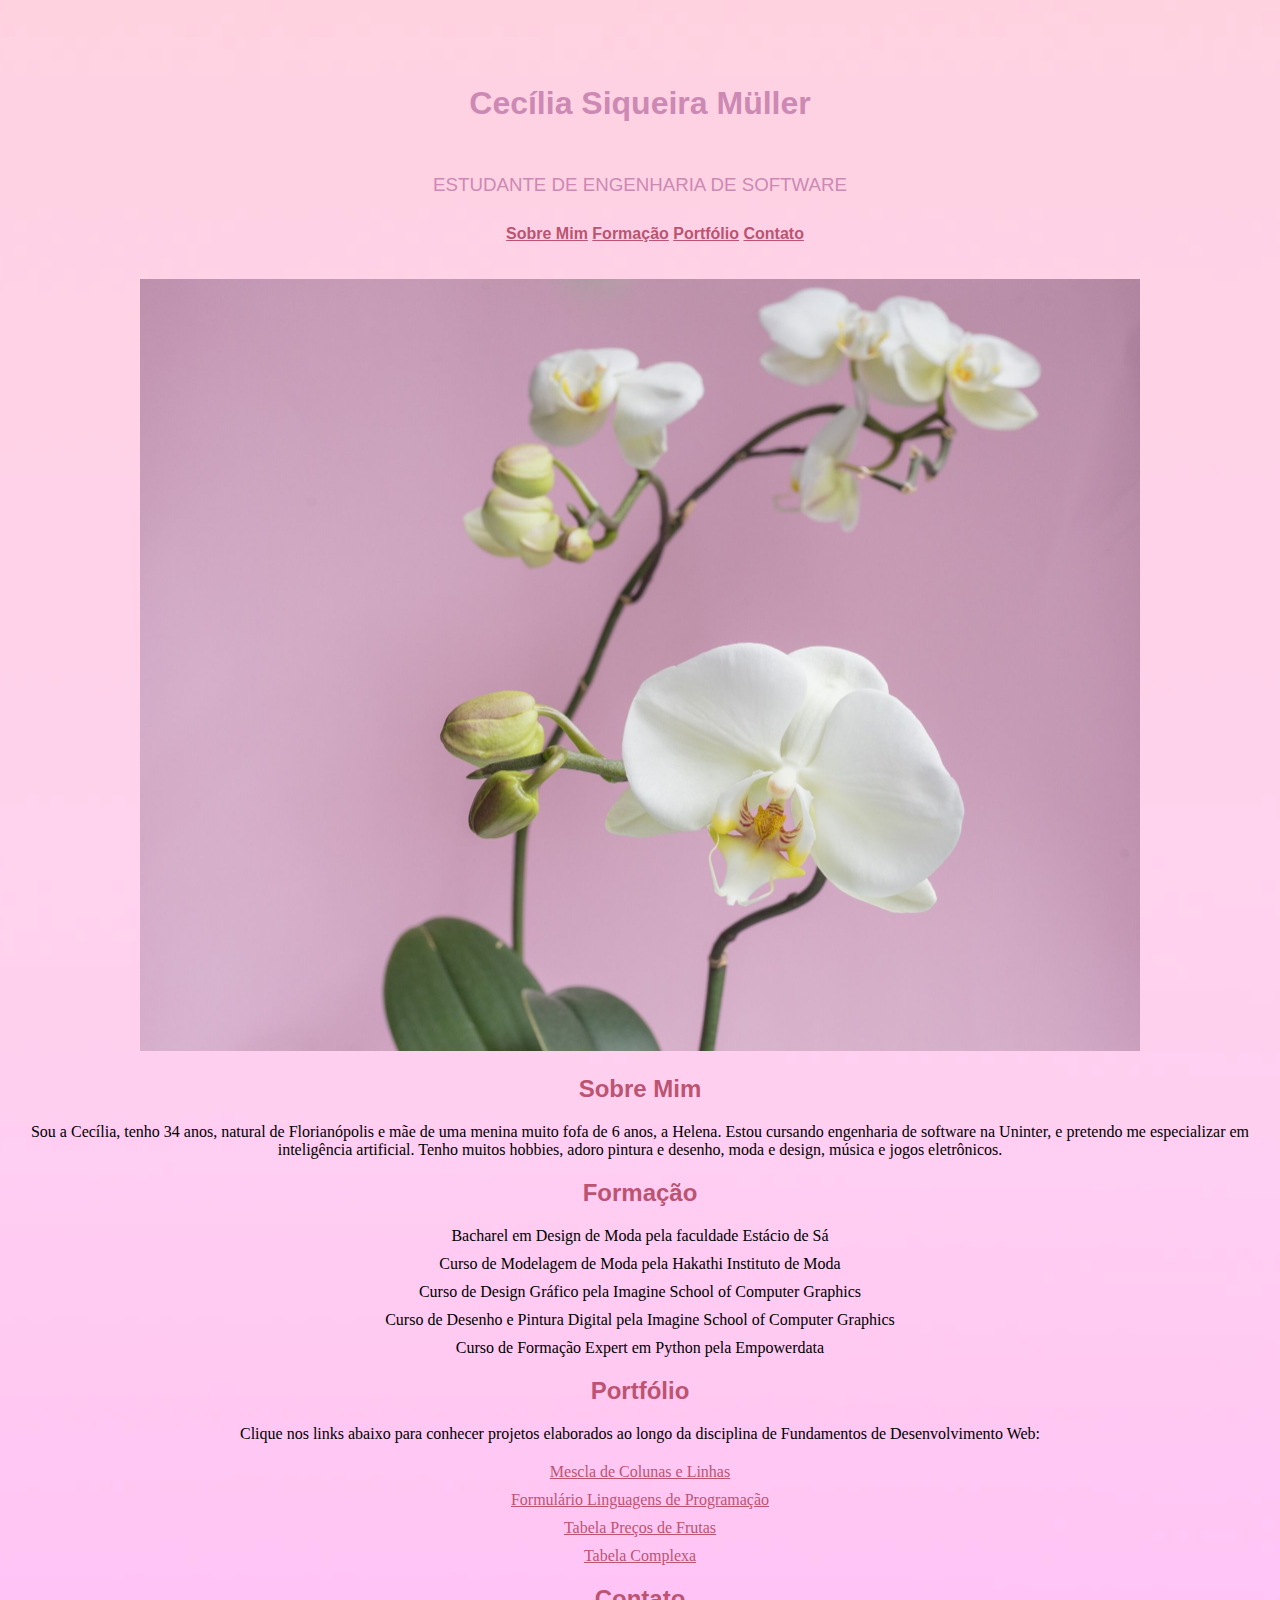
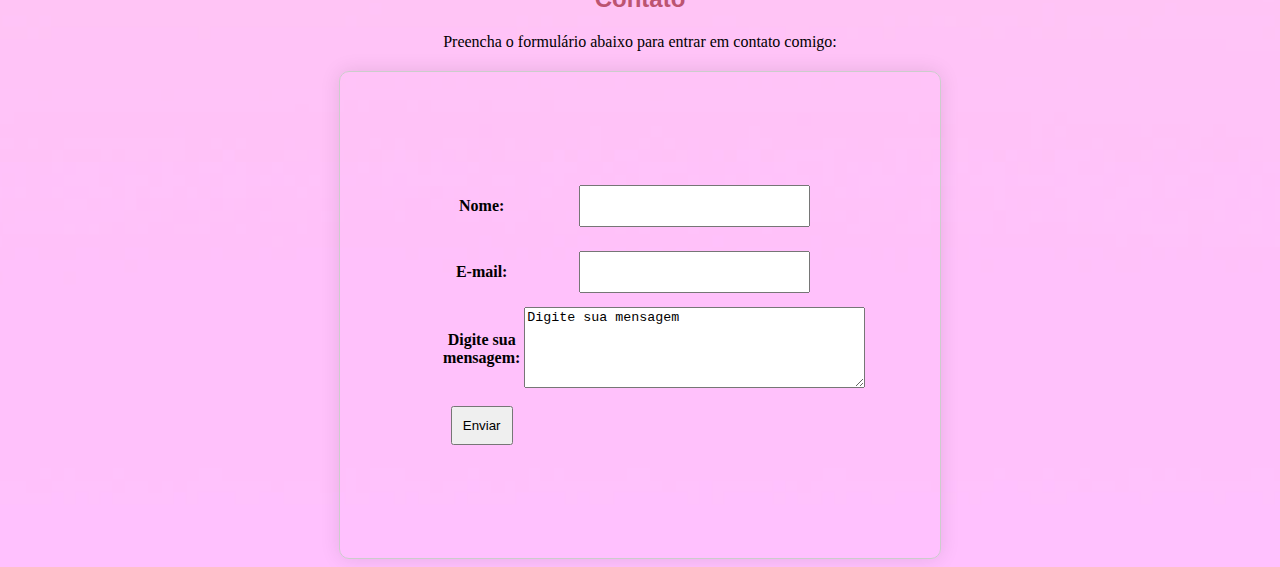
<file: index.html>
<!DOCTYPE html>
<html lang="en">
<head>
    <meta charset="UTF-8">
    <meta name="viewport" content="width=device-width, initial-scale=1.0">
    <title>Cecilia Siqueira Muller</title>
    <link rel="stylesheet" type="text/css" href="estilo.css">
   
</head>
<body>
<!-- O título e o subtítulo da minha página-->    
    <br><br>
    <h1>Cecília Siqueira Müller</h1>
    <h3>ESTUDANTE DE ENGENHARIA DE SOFTWARE</h3>
  
<!--Os links internos com IDs atribuídos-->
    <nav>
        <a href="#link1">Sobre Mim</a>
        <a href="#link2">Formação</a>
        <a href="#link3">Portfólio</a>
        <a href="#link4">Contato</a>
    
    </nav>

    <br><br>

<!--Coloquei uma imagem para ficar visualmente mais interessante-->
    <img src="1-3.jpg" alt="" title="">

<!-- Seções de destino dos links internos utilizando o ID de cada link-->
    <section id="link1">
        <h2>Sobre Mim</h2>
        <p>Sou a Cecília, tenho 34 anos, natural de Florianópolis e mãe de uma menina muito fofa de 6 anos, a Helena. Estou cursando engenharia de software na Uninter, e pretendo me especializar em inteligência artificial. Tenho muitos hobbies, adoro pintura e desenho, moda e design, música e jogos eletrônicos. </p>
    </section>

    <section id="link2">
        <h2>Formação</h2>
        <ul>
            <li>Bacharel em Design de Moda pela faculdade Estácio de Sá</li>
            <li>Curso de Modelagem de Moda pela Hakathi Instituto de Moda</li>
            <li>Curso de Design Gráfico pela Imagine School of Computer Graphics</li>
            <li>Curso de Desenho e Pintura Digital pela Imagine School of Computer Graphics</li>
            <li>Curso de Formação Expert em Python pela Empowerdata</li>

        </ul>
    </section>

    <section id="link3">
        <h2>Portfólio</h2>
        <p>Clique nos links abaixo para conhecer projetos elaborados ao longo da disciplina de Fundamentos de Desenvolvimento Web:</p>
         <ul>
            <li><a href="mesclacolunaselinhas.html">Mescla de Colunas e Linhas</a></li>
            <li><a href="formulariolinguagens.html">Formulário Linguagens de Programação</a></li>
            <li><a href="tabela preco de frutas.html">Tabela Preços de Frutas</a></li>
            <li><a href="tabelacomplexa2.html">Tabela Complexa</a></li>
         </ul>
    </section>

    <section id="link4">
        <h2>Contato</h2>
        <p>Preencha o formulário abaixo para entrar em contato comigo:</p>
        <form action="" method="">
            <table>
        
                <tr>
                    <th><label for="nome">Nome:</label></th>
                    <td><input type="text" name="nome" id="nome"></td>
                </tr>
        
                <tr>
                    <th><label for="email">E-mail:</label></th>
                    <td><input type="email" name="email" id="email"></td>
                </tr>
        
                <tr>
                    <th><label for="msg">Digite sua mensagem:</label></th>
                    <td><textarea name="msg" rows="5" cols="40">Digite sua mensagem</textarea></td>
                </tr>
                
                <tr>
                    <td><button>Enviar</button></td>
                </tr>
            </table>

        </form>

    </section>
</body>
</html>
</file>
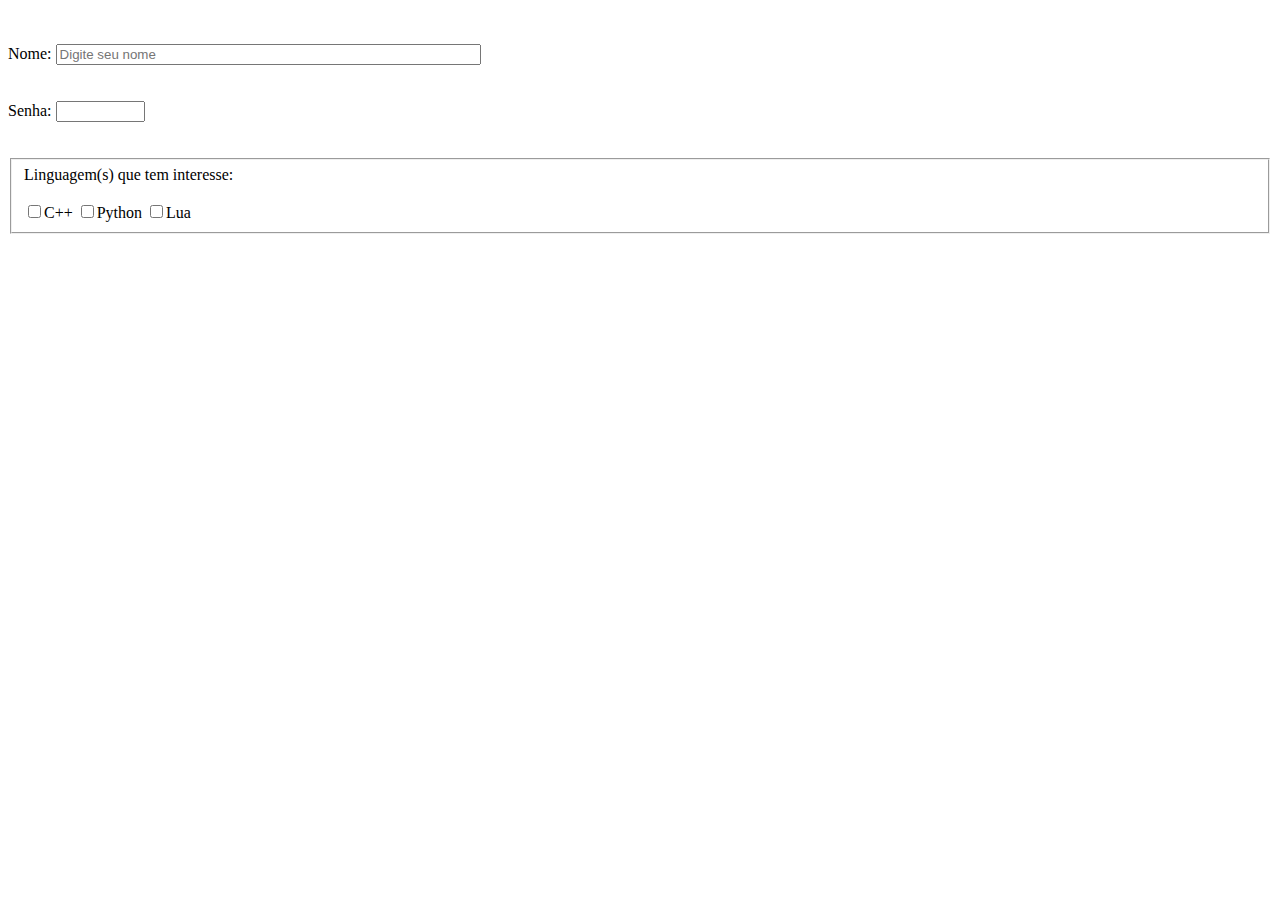
<file: formulariolinguagens.html>
<!DOCTYPE html>
<html lang="en">
<head>
    <meta charset="UTF-8">
    <meta name="viewport" content="width=device-width, initial-scale=1.0">
    <title>Formulário</title>
</head>
<body>

    <form action="" method="post">
<br><br>

        <label for="nome">Nome:</label>
        <input type="text" name="nome" placeholder="Digite seu nome" size="50" maxlength="50">
<br><br><br>
        <label for="senha">Senha:</label>
        <input type="text" type="password" name="senha" size="8" maxlength="8">
<br><br><br>

        <fieldset>
            <label for="linguagem">Linguagem(s) que tem interesse:</label>
            <br><br>
            <input type="checkbox" name="linguagem[]" value="c++">C++

            <input type="checkbox" name="linguagem[]" value="python">Python

            <input type="checkbox" name="linguagem[]" value="lua">Lua


        </fieldset>






    </form>
    
</body>
</html>
</file>
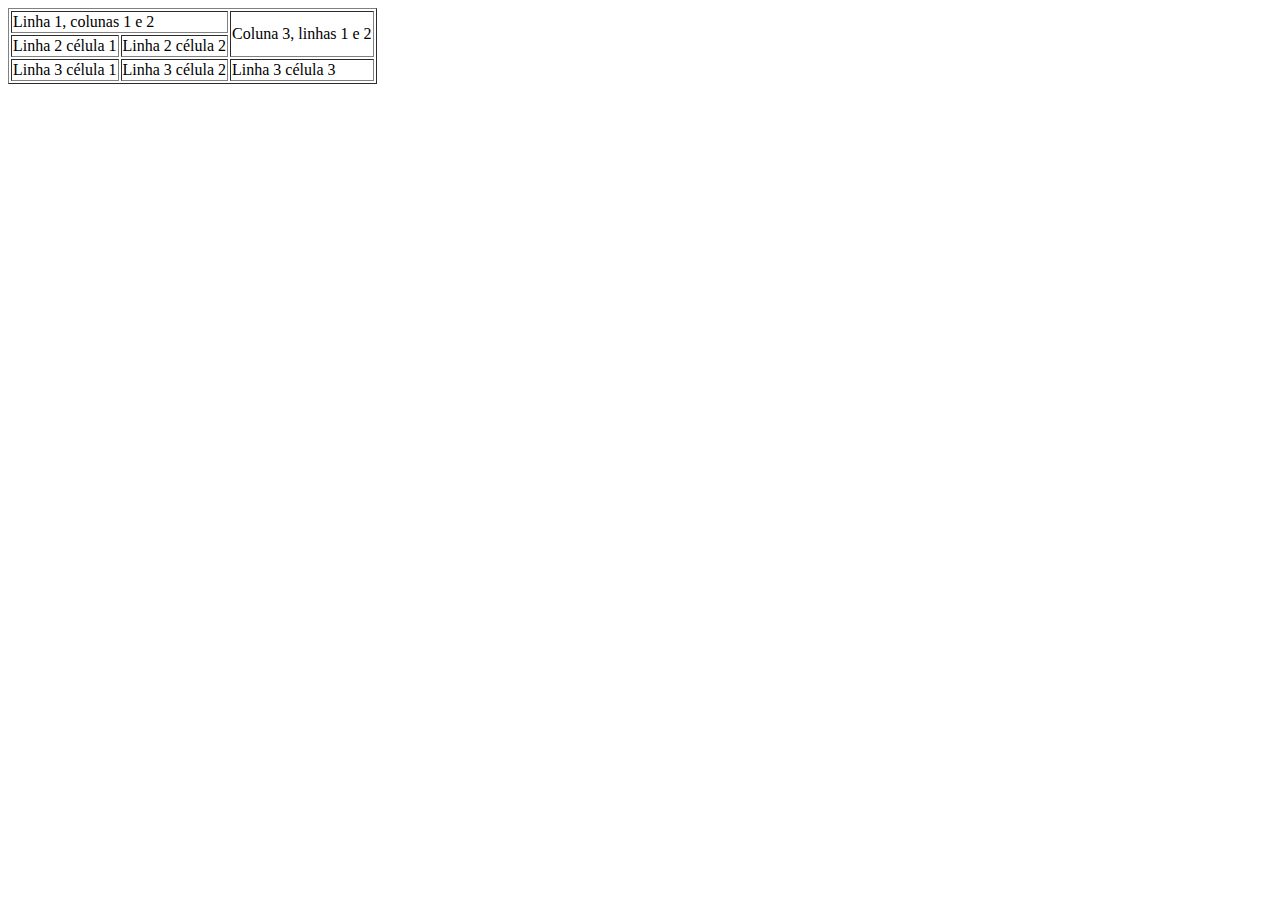
<file: mesclacolunaselinhas.html>
<!DOCTYPE html>
<html lang="en">
<head>
    <meta charset="UTF-8">
    <meta name="viewport" content="width=device-width, initial-scale=1.0">
    <title>Tabelas</title>
</head>
<body>
    <table border="1">
        <tr>
            <td colspan="2">Linha 1, colunas 1 e 2</td>
            <td rowspan="2">Coluna 3, linhas 1 e 2</td>
        </tr>

        <tr>
            <td>Linha 2 célula 1</td>
            <td>Linha 2 célula 2</td>
        </tr>

        <tr>
            <td>Linha 3 célula 1</td>
            <td>Linha 3 célula 2</td>
            <td>Linha 3 célula 3</td>
        </tr>

    </table>
    
</body>
</html>
</file>
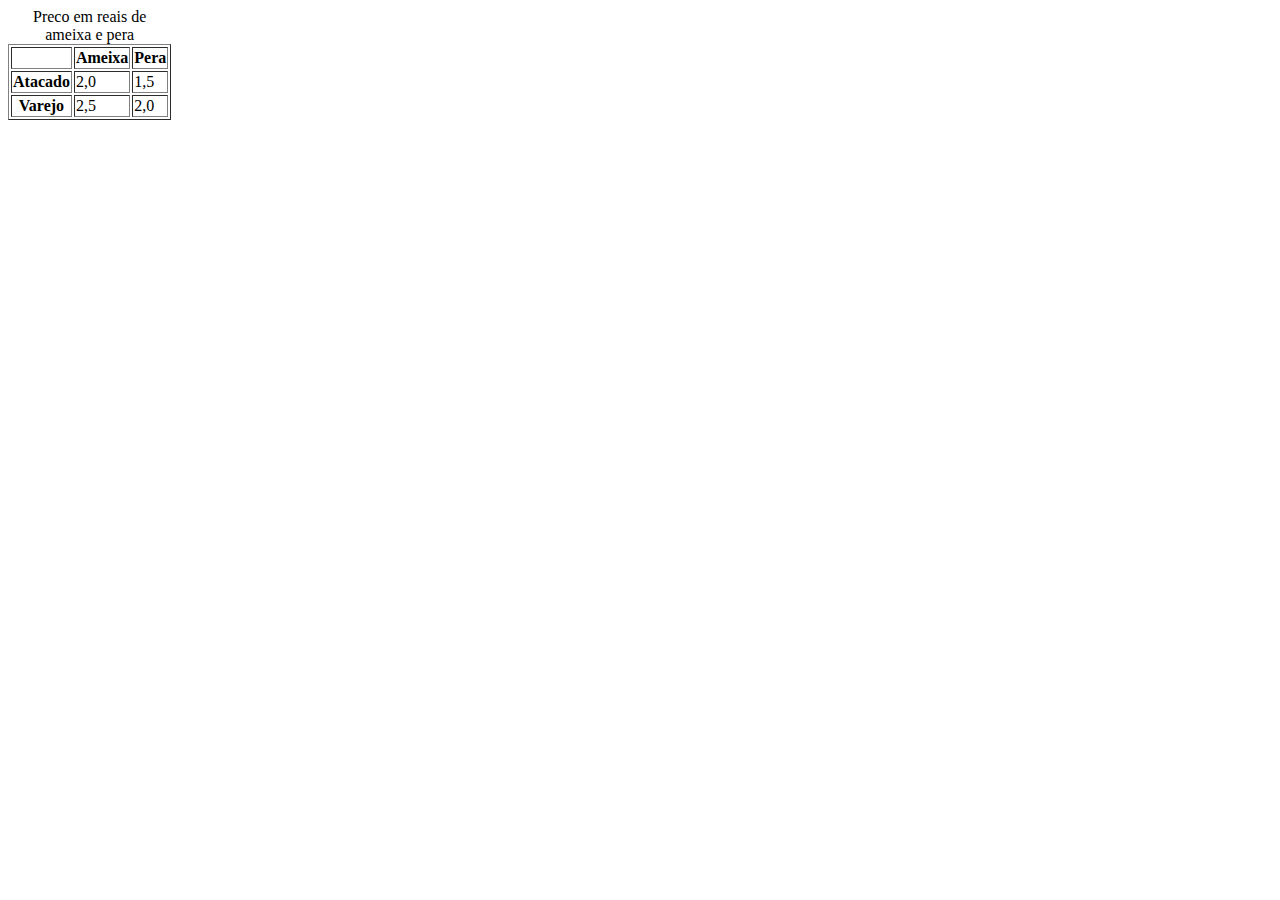
<file: tabela preco de frutas.html>
<!DOCTYPE html>
<html lang="en">
<head>
    <meta charset="UTF-8">
    <meta name="viewport" content="width=device-width, initial-scale=1.0">
    <title>Acessibilidade</title>
</head>
<body>
    <table border="1" summary="Tabela com preco em reais de ameixa e pera">
        <caption>Preco em reais de ameixa e pera</caption>

    <tr>
        <td></td>
        <th>Ameixa</th>
        <th>Pera</th>
      
    </tr>
    <tr>
        <th>Atacado</th>
        <td>2,0</td>
        <td>1,5</td>
        
    </tr>
    <tr>
        <th>Varejo</th>
        <td>2,5</td>
        <td>2,0</td>
    </tr>


    </table>
</body>
</html>
</file>
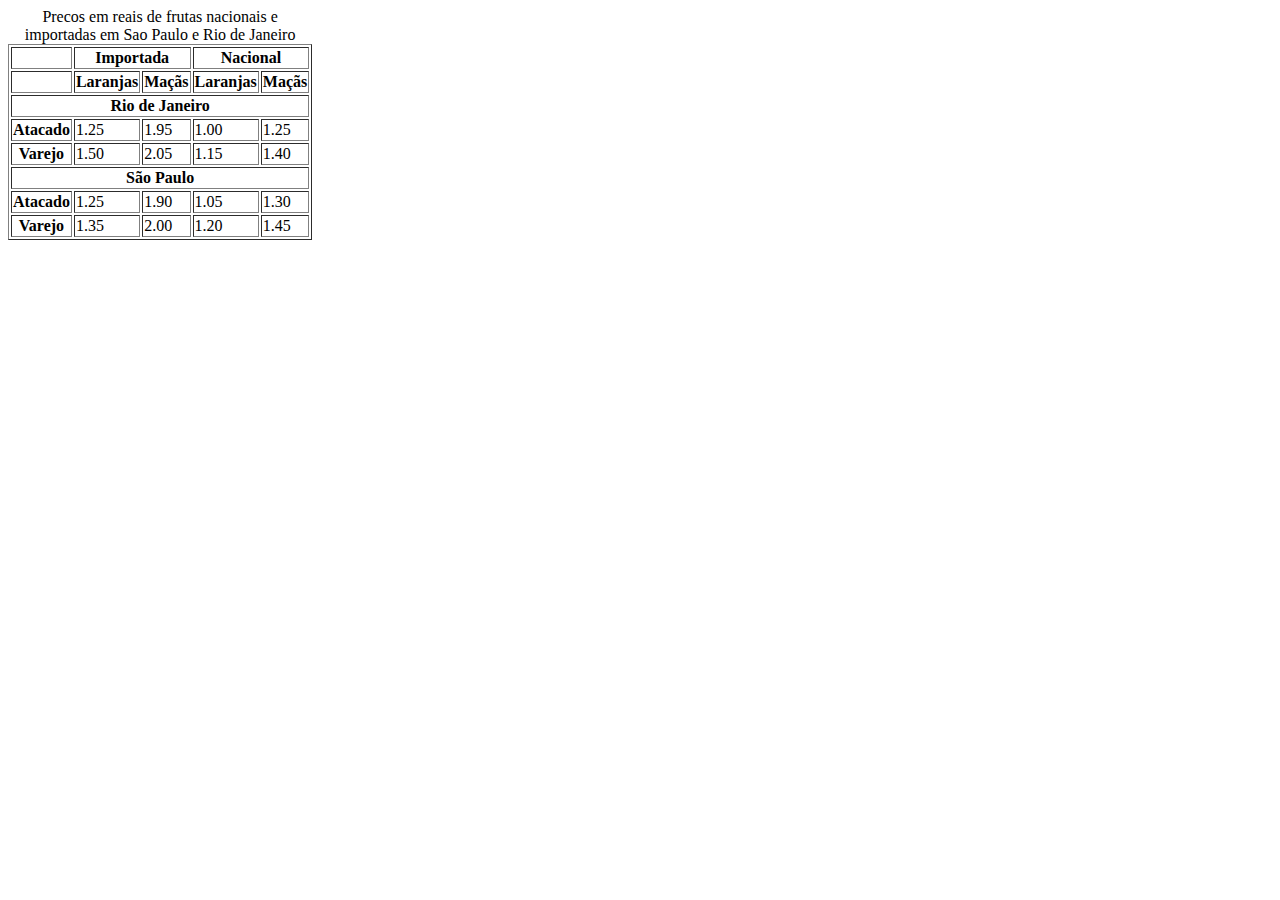
<file: tabelacomplexa2.html>
<!DOCTYPE html>
<html lang="en">
<head>
    <meta charset="UTF-8">
    <meta name="viewport" content="width=device-width, initial-scale=1.0">
    <title>Tabela Complexa</title>
</head>
<body>
    <table border="1" summary="Precos em reais de frutas em Sao Paulo e Rio de Janeiro">
    <caption>
        Precos em reais de frutas nacionais e importadas em Sao Paulo e Rio de Janeiro
    </caption>

    <thead>
        <tr>
            <td></td>
            <th colspan="2" id="importada">Importada</th>
            <th colspan="2" id="nacional">Nacional</th>


        </tr>
        <tr>
            <td></td>
            <th id="laranjas.imp">Laranjas</th>
            <th id="macas.imp">Maçãs</th>
            <th id="laranjas.nac">Laranjas</th>
            <th id="macas.nac">Maçãs</th>

        </tr>


    </thead>

    <tbody>
        <tr>
            <th id="rio" colspan="5">Rio de Janeiro</th>

        </tr>

        <tr>
            <th headers="rio" id="atacado-rio">Atacado</th>
            <td headers="importada laranjas.imp rio atacado-rio">1.25</td>
            <td headers="importada macas.imp rio atacado-rio">1.95</td>
            <td headers="nacional laranjas.nac rio atacado-rio">1.00</td>
            <td headers="nacional macas.nac rio atacado-rio">1.25</td>


        </tr>
        <tr>
            <th headers="rio" id="varejo-rio">Varejo</th>
            <td headers="importada laranjas.imp rio varejo-rio">1.50</td>
            <td headers="importada macas.imp rio varejo-rio">2.05</td>
            <td headers="nacional laranjas.nac rio varejo-rio">1.15</td>
            <td headers="nacional macas.nac rio varejo-rio">1.40</td>
        </tr>

        <tr>
            <th id="sp" colspan="5">São Paulo</th>

        </tr>

        <tr>
            <th headers="sp" id="atacado-sp">Atacado</th>
            <td headers="importada laranjas.imp sp atacado-sp">1.25</td>
            <td headers="importada macas.imp sp atacado-sp">1.90</td>
            <td headers="nacional laranjas.nac sp atacado-sp">1.05</td>
            <td headers="nacional macas.nac sp atacado-sp">1.30</td>

        </tr>

        <tr>
            <th headers="sp" id="varejo-sp">Varejo</th>
            <td headers="importada laranjas.imp sp varejo-sp">1.35</td>
            <td headers="importada macas.imp sp varejo-sp">2.00</td>
            <td headers="nacional laranjas.nac sp varejo-sp">1.20</td>
            <td headers="nacional macas.nac sp varejo-sp">1.45</td>
        </tr>



    </tbody>
    </table>
</body>
</html>
</file>
<file: estilo.css>
body {
    background-image: url('imagemfundo.jpg');
    background-repeat: no-repeat;
    background-size: cover;
    background-position: center;
    text-align: center;
    align-items: center;
    justify-items: center;
    }


h1 {
    
    padding: 20px;
    
    text-align: center;
    color: #cc89b4;
    font-family:'Source Sans Pro', sans-serif;
    font-weight: 900;
}

h3 {
    text-align: center;
    padding: 10px;
    color:#cc89b4;
    font-family: 'Source Sans Pro', sans-serif;
    font-weight: 500;
}



p {
 margin: 20px;
}

nav {
    
    color:#824454;
    padding-inline-start: 30px;
    font-family: 'Source Sans Pro', sans-serif;
    font-weight: 900;
}
a {
    color:#bc5471;
    
}



h2 {
    font-family: 'Source Sans Pro', sans-serif;
    font-weight: 800;
    color:#bc5471;
}

nav a:hover {
    background-color: #F2A0B4;
    color: #cc89b4;
} 
nav a:visited {
    color:#795a6c;
}

ul {
    list-style-type: none;
    padding: 0;
}
li {
    margin: 10px 0;
}

form {
    display: flex;
    flex-direction: row;
    width: 400px;
    padding: 100px;
    border: 1px solid #ccc;
    border-radius: 10px;
    box-shadow: 0 0 20px rgba(0, 0, 0, 0.1);
}
input {
    margin: 10px 0;
    padding: 10px;
    font-size: 16px;
}
button {
    align-self: center;
    padding: 10px;
    margin: 10px 0;
    
}
img {
    width: 1000px;
}
</file>
